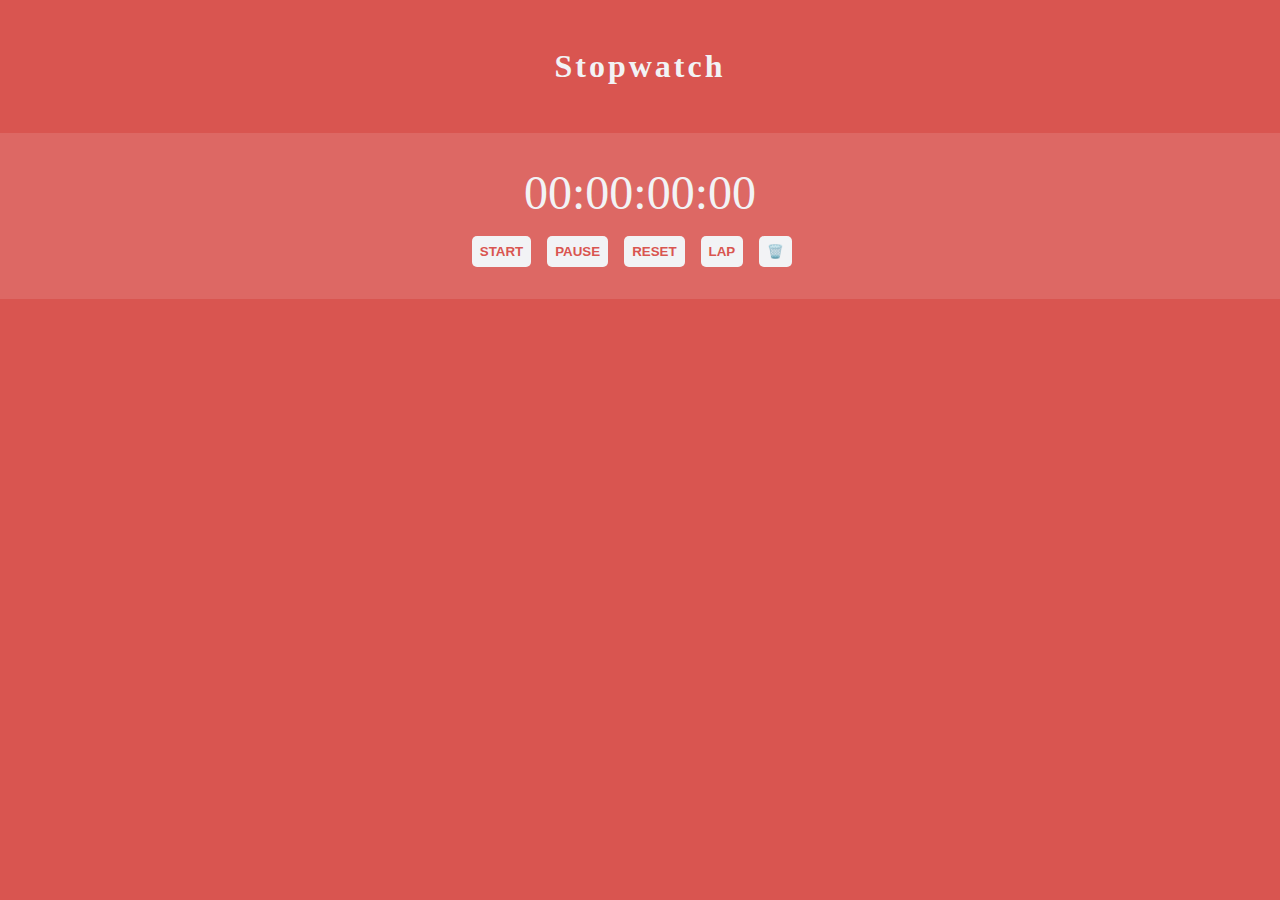
<file: index.html>
<!DOCTYPE html>
<html lang="en">
  <head>
    <meta charset="UTF-8" />
    <meta http-equiv="X-UA-Compatible" content="IE=edge" />
    <meta name="viewport" content="width=device-width, initial-scale=1.0" />
    <link rel="stylesheet" href="style.css" />
    <title>Stopwatch</title>
    <link rel="icon" type="timer_icon" href="Images/icons8-timer-100.png" />
  </head>
  <body>
    <header>
      <h1>Stopwatch</h1>
    </header>
    <main class="stopwatch_container">
      <p id="output">00:00:00:00</p>
      <div class="buttons_container">
        <button id="start_button">START</button>
        <button id="pause_button">PAUSE</button>
        <button id="reset_button">RESET</button>
        <button id="lap_button">LAP</button>
        <button id="delete_lap_button">🗑️</button>
      </div>
    </main>
    <ol id="lap_output"></ol>
    <script src="main.js"></script>
  </body>
</html>
</file>
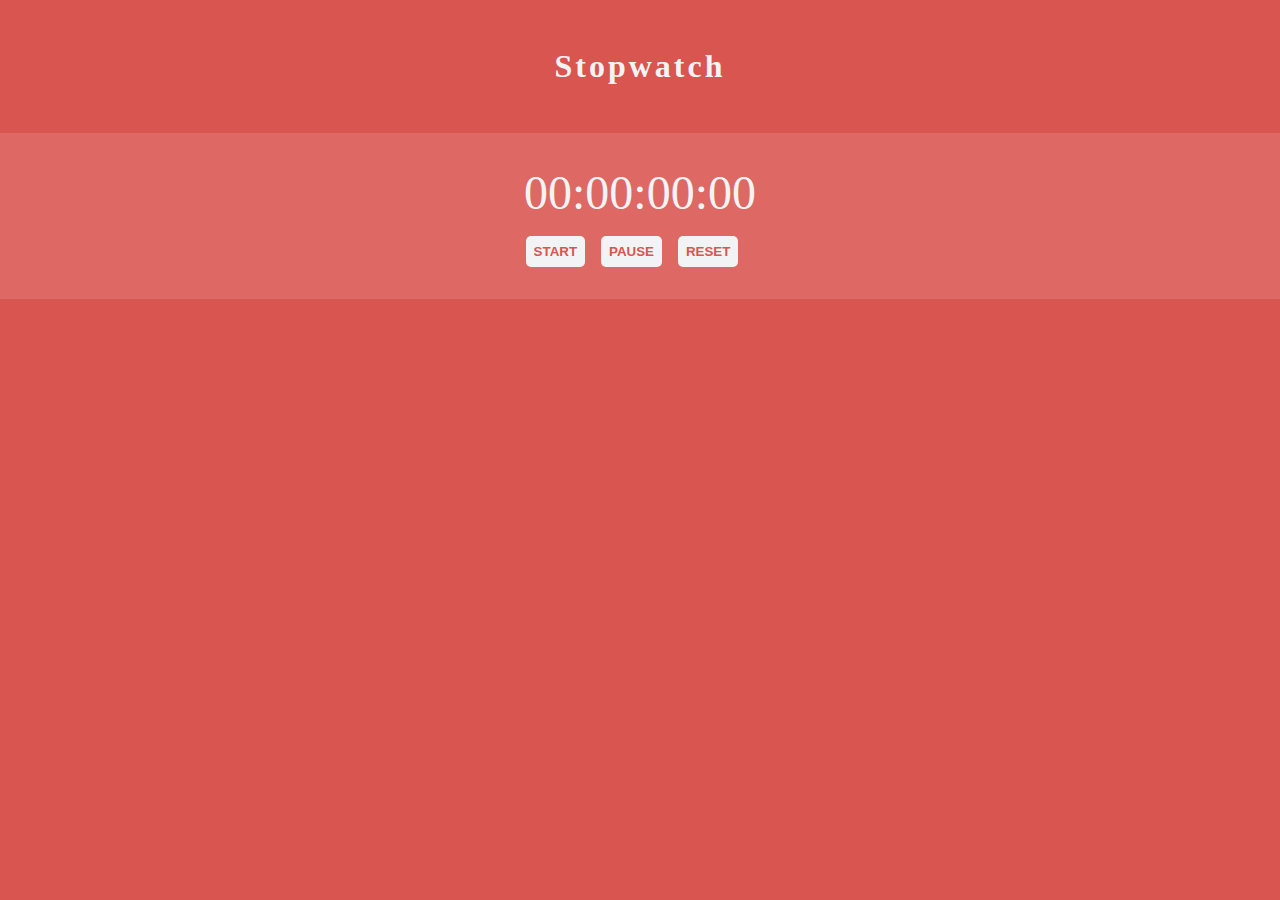
<file: Stopwatch/index.html>
<!DOCTYPE html>
<html lang="en">
  <head>
    <meta charset="UTF-8" />
    <meta http-equiv="X-UA-Compatible" content="IE=edge" />
    <meta name="viewport" content="width=device-width, initial-scale=1.0" />
    <link rel="stylesheet" href="style.css" />
    <title>Stopwatch</title>
  </head>
  <body>
    <header>
      <h1>Stopwatch</h1>
    </header>
    <main class="stopwatch_container">
      <p id="output">00:00:00:00</p>
      <div class="buttons_container">
        <button id="start_button">START</button>
        <button id="pause_button">PAUSE</button>
        <button id="reset_button">RESET</button>
      </div>
    </main>
    <script src="main.js"></script>
  </body>
</html>
</file>
<file: style.css>
/* BASIC STYLING */
html {
    box-sizing: border-box;
  }
  
  *,
  *:before,
  *:after {
    box-sizing: inherit;
    margin: 0;
    padding: 0;
  }

:root {
    --BG-red: #D95550;
    --container-red: #DD6864;
    --font-colour: #F2F3F5; 
}

  /* ///////////////////////////////////////// */


  body {
    background-color: var(--BG-red);
    color: var(--font-colour);
  }

header h1 {
    text-align: center;
    letter-spacing: 3px;
    margin: 3rem 0;    
}

.stopwatch_container {
    display: flex;
    flex-direction: column;
    justify-content: center;
    align-items: center;
    background-color: var(--container-red);
    padding: 2rem;
}

.laptime {
  margin-top: 0.5rem;
  text-align: center;
}

#output {
    margin-bottom: 1rem;
    font-size: 3rem;
}

.buttons_container {
    display: flex;
    flex-direction: row;
}

button {
    cursor: pointer;
    margin-right: 1rem;
    padding: 0.5rem;
    border-radius: 5px;
    border: none;
    background-color: var(--font-colour);
}

button {
    background-color: var(--font-colour);
    color: var(--BG-red);
    font-weight: bold;
}
</file>
<file: Stopwatch/style.css>
/* BASIC STYLING */
html {
    box-sizing: border-box;
  }
  
  *,
  *:before,
  *:after {
    box-sizing: inherit;
    margin: 0;
    padding: 0;
  }

:root {
    --BG-red: #D95550;
    --container-red: #DD6864;
    --font-colour: #F2F3F5; 
}

  /* ///////////////////////////////////////// */


  body {
    background-color: var(--BG-red);
    color: var(--font-colour);
  }

header h1 {
    text-align: center;
    letter-spacing: 3px;
    margin: 3rem 0;    
}

.stopwatch_container {
    display: flex;
    flex-direction: column;
    justify-content: center;
    align-items: center;
    background-color: var(--container-red);
    padding: 2rem;
}

#output {
    margin-bottom: 1rem;
    font-size: 3rem;
}

.buttons_container {
    display: flex;
    flex-direction: row;
}

button {
    cursor: pointer;
    margin-right: 1rem;
    padding: 0.5rem;
    border-radius: 5px;
    border: none;
    background-color: var(--font-colour);
}

button {
    background-color: var(--font-colour);
    color: var(--BG-red);
    font-weight: bold;
}
</file>
